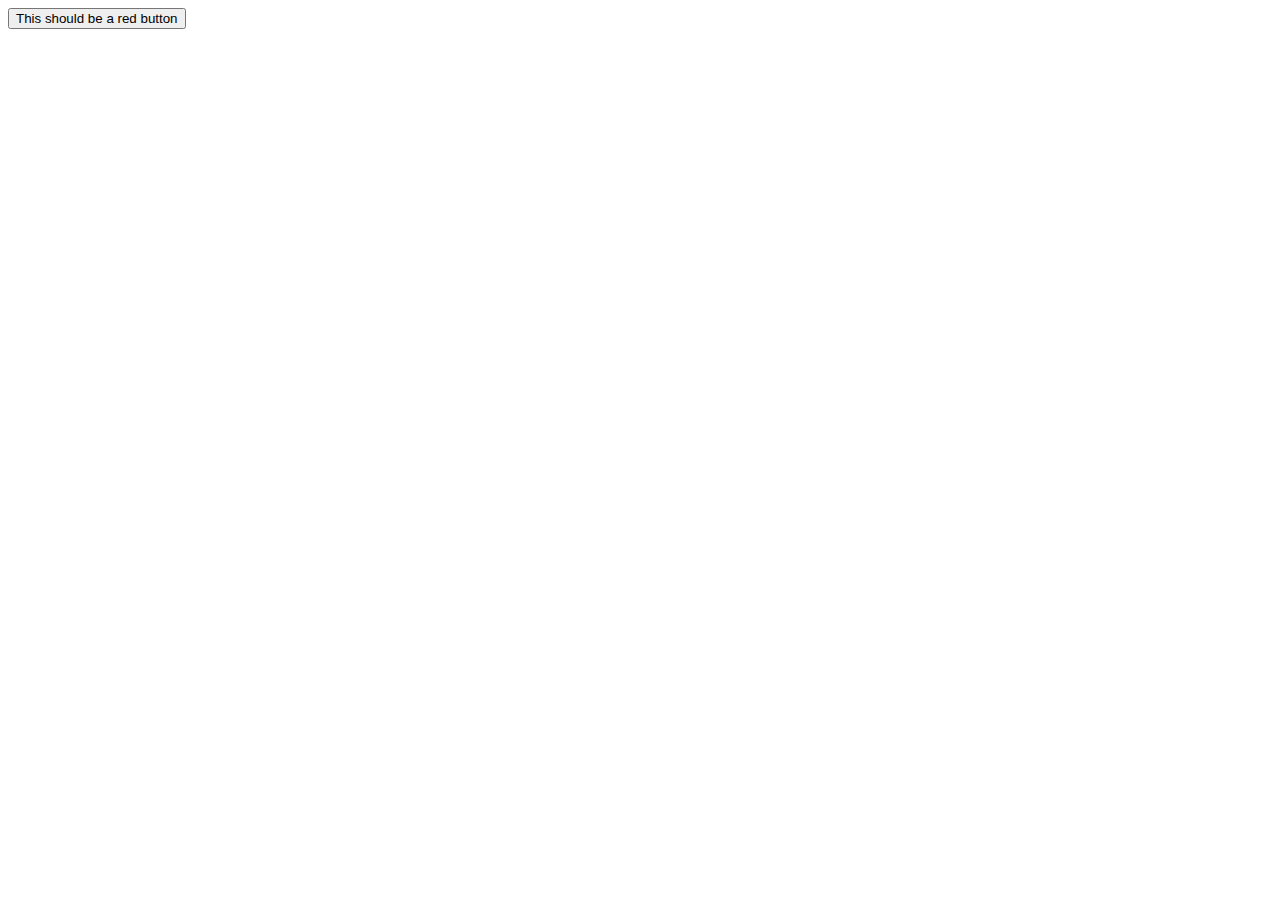
<file: html_bootstrap_exercises_tutorial/exercises/01-Add-Bootstrap-To-Your-Website/index.html>
<!DOCTYPE html>
<html>
	<head>
		<meta charset="utf-8" />
		<meta name="viewport" content="width=device-width" />
		<!-- Your Bootstrap Link should always be before the CSS link -->
		<link href="https://cdn.jsdelivr.net/npm/bootstrap@5.0.2/dist/css/bootstrap.min.css" rel="stylesheet" integrity="sha384-EVSTQN3/azprG1Anm3QDgpJLIm9Nao0Yz1ztcQTwFspd3yD65VohhpuuCOmLASjC" crossorigin="anonymous">
		<title>01 Add Bootstrap To Your Website</title>
	</head>
	<body>
		<button type="button" class="btn btn-danger">This should be a red button</button>
		<!-- Your Bootstrap Scripts should always be before the </body> closing tag -->
		<script src="https://cdn.jsdelivr.net/npm/@popperjs/core@2.9.2/dist/umd/popper.min.js" integrity="sha384-IQsoLXl5PILFhosVNubq5LC7Qb9DXgDA9i+tQ8Zj3iwWAwPtgFTxbJ8NT4GN1R8p" crossorigin="anonymous"></script>
		<script src="https://cdn.jsdelivr.net/npm/bootstrap@5.0.2/dist/js/bootstrap.min.js" integrity="sha384-cVKIPhGWiC2Al4u+LWgxfKTRIcfu0JTxR+EQDz/bgldoEyl4H0zUF0QKbrJ0EcQF" crossorigin="anonymous"></script>
	</body>
</html>
</file>
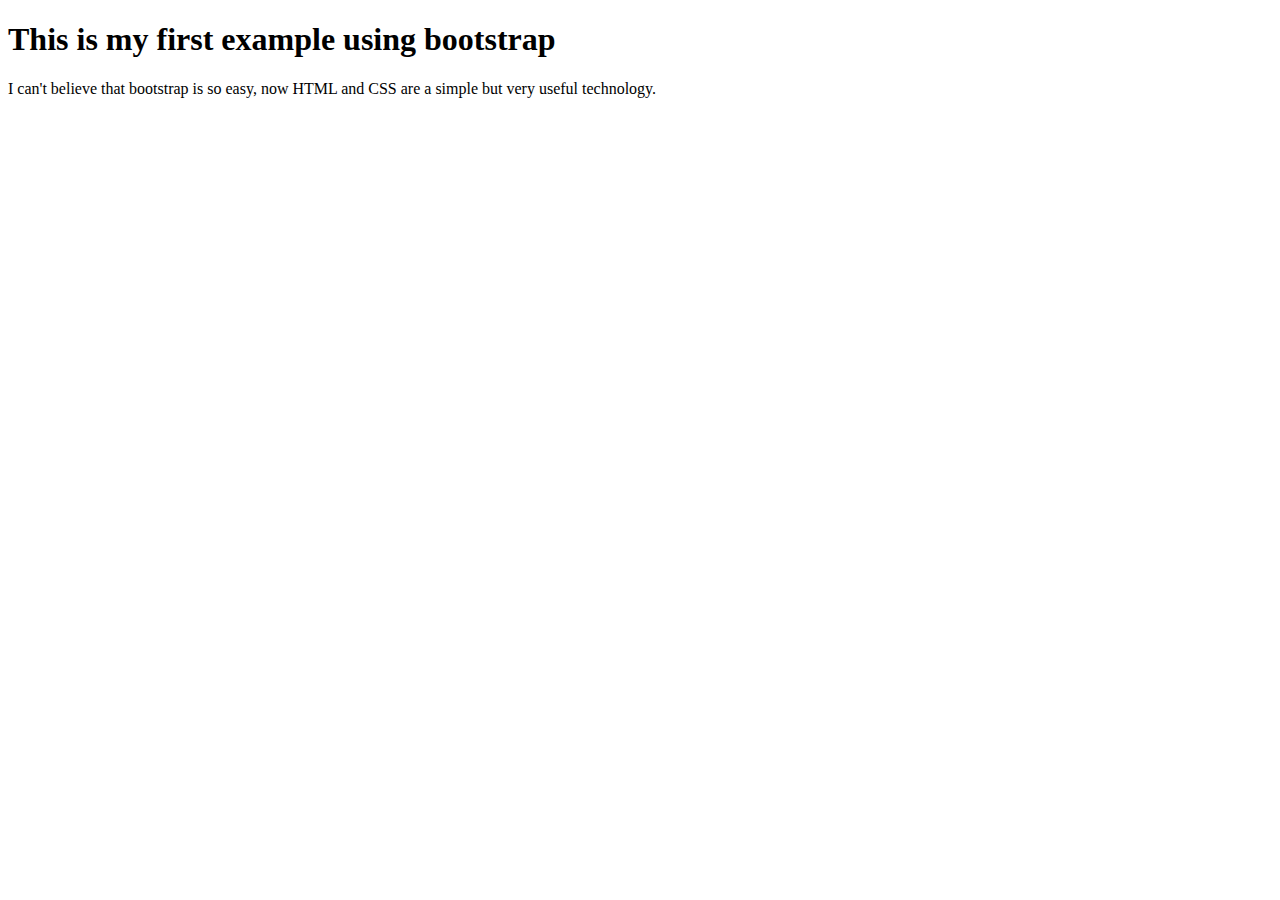
<file: html_bootstrap_exercises_tutorial/exercises/02-Bootstrap-Skeleton/index.html>
<!DOCTYPE html>
<html>
	<head>
		<meta charset="utf-8" />
		<meta name="viewport" content="width=device-width" />
		<!-- Your Bootstrap Link should always be before the CSS link -->
		<link href="https://cdn.jsdelivr.net/npm/bootstrap@5.0.2/dist/css/bootstrap.min.css" rel="stylesheet" integrity="sha384-EVSTQN3/azprG1Anm3QDgpJLIm9Nao0Yz1ztcQTwFspd3yD65VohhpuuCOmLASjC" crossorigin="anonymous">
		<title>02 Bootstrap Skeleton</title>
	</head>
	<body>
		<div class="container-fluid bg-secondary">
			<h1>This is my first example using bootstrap</h1>
			<p>I can't believe that bootstrap is so easy, now HTML and CSS are a simple but very useful technology.</p>
		</div>

		<!-- Bootstrap JS files DON'T REMOVE THESE FILES -->
		<script
			src="https://cdn.jsdelivr.net/npm/@popperjs/core@2.9.2/dist/umd/popper.min.js"
			integrity="sha384-IQsoLXl5PILFhosVNubq5LC7Qb9DXgDA9i+tQ8Zj3iwWAwPtgFTxbJ8NT4GN1R8p"
			crossorigin="anonymous"
		></script>
		<script
			src="https://cdn.jsdelivr.net/npm/bootstrap@5.0.2/dist/js/bootstrap.min.js"
			integrity="sha384-cVKIPhGWiC2Al4u+LWgxfKTRIcfu0JTxR+EQDz/bgldoEyl4H0zUF0QKbrJ0EcQF"
			crossorigin="anonymous"
		></script>
	</body>
</html>
</file>
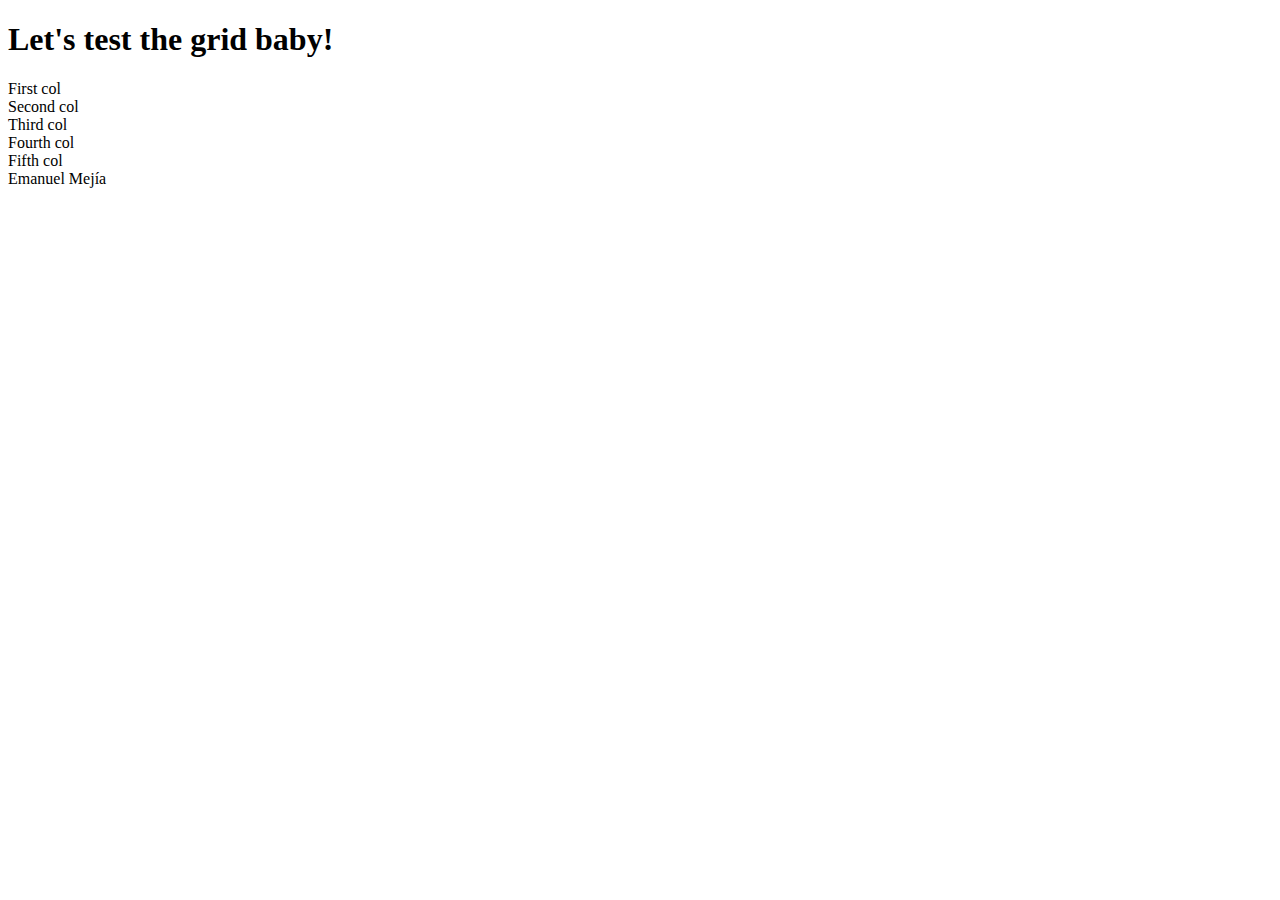
<file: html_bootstrap_exercises_tutorial/exercises/03-Bootstrap-Grid/index.html>
<!DOCTYPE html>
<html>
	<head>
		<meta charset="utf-8" />
		<meta name="viewport" content="width=device-width" />
		<link
			href="https://cdn.jsdelivr.net/npm/bootstrap@5.0.2/dist/css/bootstrap.min.css"
			rel="stylesheet"
			integrity="sha384-EVSTQN3/azprG1Anm3QDgpJLIm9Nao0Yz1ztcQTwFspd3yD65VohhpuuCOmLASjC"
			crossorigin="anonymous"
		/>
		<title>03 Bootstrap Grid</title>
	</head>
	<body>
		<div class="container-fluid">
			<h1>Let's test the grid baby!</h1>
			<div class="row">
				<div class="col-6">First col</div>
				<div class="col-6">Second col</div>
			</div>
			<div class="row">
				<div class="col-4">Third col</div>
				<div class="col-4">Fourth col</div>
				<div class="col-4">Fifth col</div>
			</div>
			<div class="row">
				<div class="col-12 bg-danger">Emanuel Mejía</div>
			</div>
		</div>
	</body>
</html>
</file>
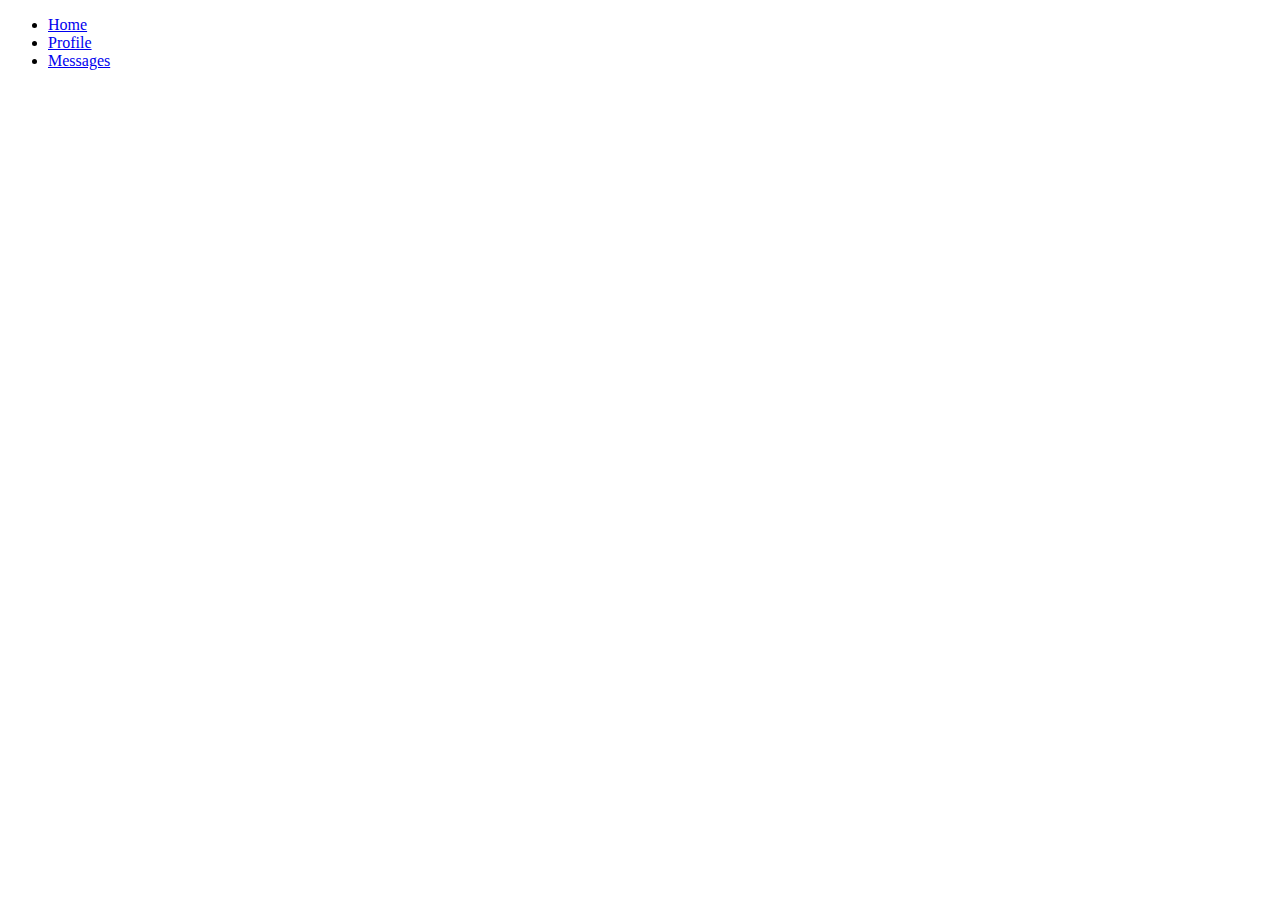
<file: html_bootstrap_exercises_tutorial/exercises/04-Navbar/index.html>
<!DOCTYPE html>
<html>
	<head>
		<meta charset="utf-8" />
		<meta name="viewport" content="width=device-width" />
		<link
			href="https://cdn.jsdelivr.net/npm/bootstrap@5.0.2/dist/css/bootstrap.min.css"
			rel="stylesheet"
			integrity="sha384-EVSTQN3/azprG1Anm3QDgpJLIm9Nao0Yz1ztcQTwFspd3yD65VohhpuuCOmLASjC"
			crossorigin="anonymous"
		/>
		<title>04 Navbar</title>
	</head>
	<body>
		<ul class="nav nav-tabs">
			<li class="nav-item">
				<a class="nav-link active" aria-current="page" href="#">Home</a>
			</li>
			<li class="nav-item">
				<a class="nav-link" href="#">Profile</a>
			</li>
			<li class="nav-item">
				<a class="nav-link" href="#">Messages</a>
			</li>
		</ul>
	</body>
</html>
</file>
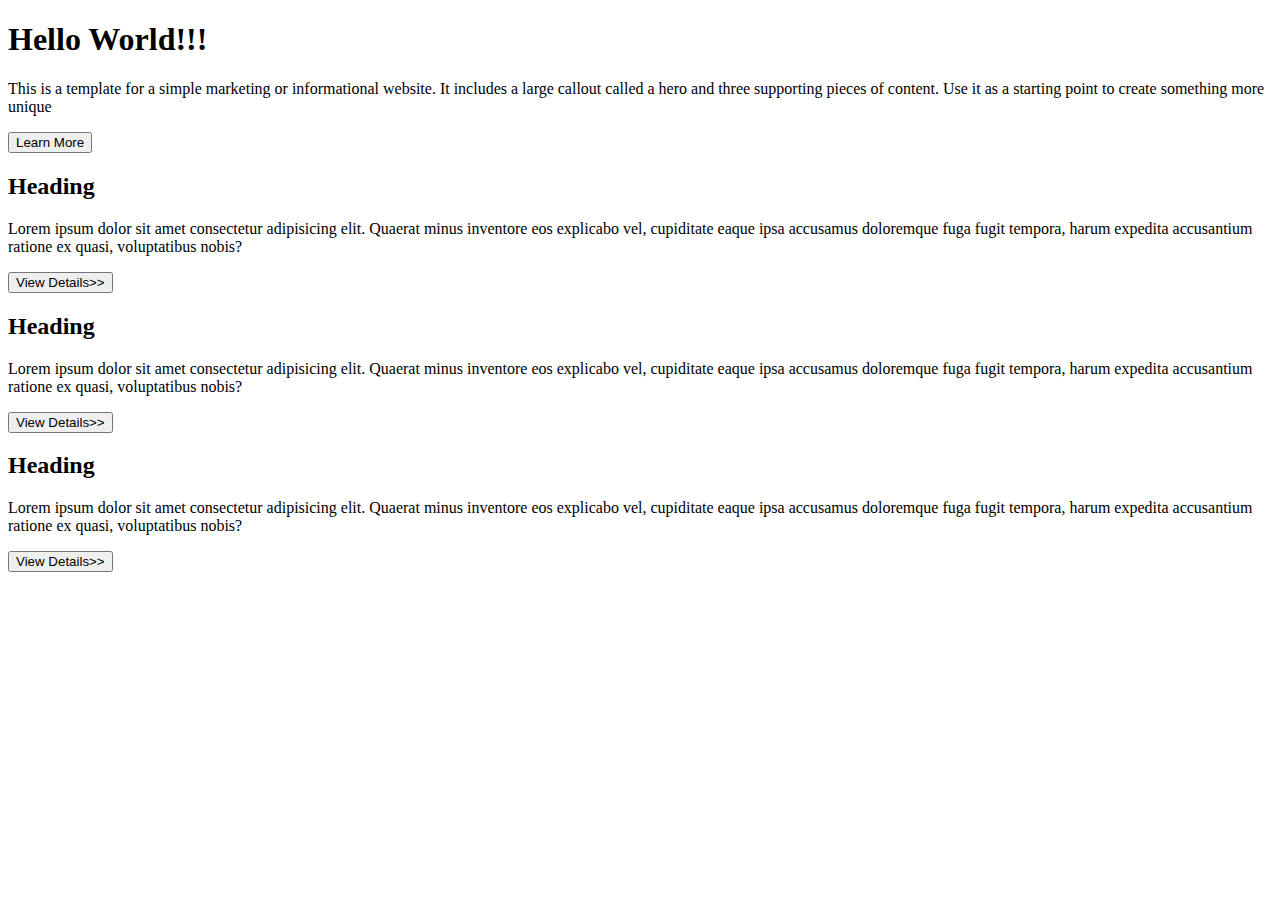
<file: html_bootstrap_exercises_tutorial/exercises/06-Hero-Section-And-Three-Boxes/index.html>
<!DOCTYPE html>
<html>
	<head>
		<meta charset="utf-8" />
		<meta name="viewport" content="width=device-width" />
		<link
			href="https://cdn.jsdelivr.net/npm/bootstrap@5.0.2/dist/css/bootstrap.min.css"
			rel="stylesheet"
			integrity="sha384-EVSTQN3/azprG1Anm3QDgpJLIm9Nao0Yz1ztcQTwFspd3yD65VohhpuuCOmLASjC"
			crossorigin="anonymous"
		/>
		<title>06 Hero Section And 3 Boxes</title>
	</head>

	<body>
		<div class="container-fluid">
			<div class="row">
				<div class="col-12 bg-light">
					<h1>Hello World!!!</h1>
					<p>
						This is a template for a simple marketing or informational website. It includes a large callout called a hero and three
						supporting pieces of content. Use it as a starting point to create something more unique
					</p>
					<button type="button" class="btn btn-primary">Learn More</button>
				</div>
			</div>
			<div class="row">
				<div class="col-4">
					<h2>Heading</h2>
					<p>
						Lorem ipsum dolor sit amet consectetur adipisicing elit. Quaerat minus inventore eos explicabo vel, cupiditate eaque ipsa
						accusamus doloremque fuga fugit tempora, harum expedita accusantium ratione ex quasi, voluptatibus nobis?
					</p>
					<button type="button" class="btn btn-outline-secondary">View Details>></button>
				</div>
				<div class="col-4">
					<h2>Heading</h2>
					<p>
						Lorem ipsum dolor sit amet consectetur adipisicing elit. Quaerat minus inventore eos explicabo vel, cupiditate eaque ipsa
						accusamus doloremque fuga fugit tempora, harum expedita accusantium ratione ex quasi, voluptatibus nobis?
					</p>
					<button type="button" class="btn btn-outline-secondary">View Details>></button>
				</div>
				<div class="col-4">
					<h2>Heading</h2>
					<p>
						Lorem ipsum dolor sit amet consectetur adipisicing elit. Quaerat minus inventore eos explicabo vel, cupiditate eaque ipsa
						accusamus doloremque fuga fugit tempora, harum expedita accusantium ratione ex quasi, voluptatibus nobis?
					</p>
					<button type="button" class="btn btn-outline-secondary">View Details>></button>
				</div>
			</div>
		</div>
	</body>
</html>
</file>
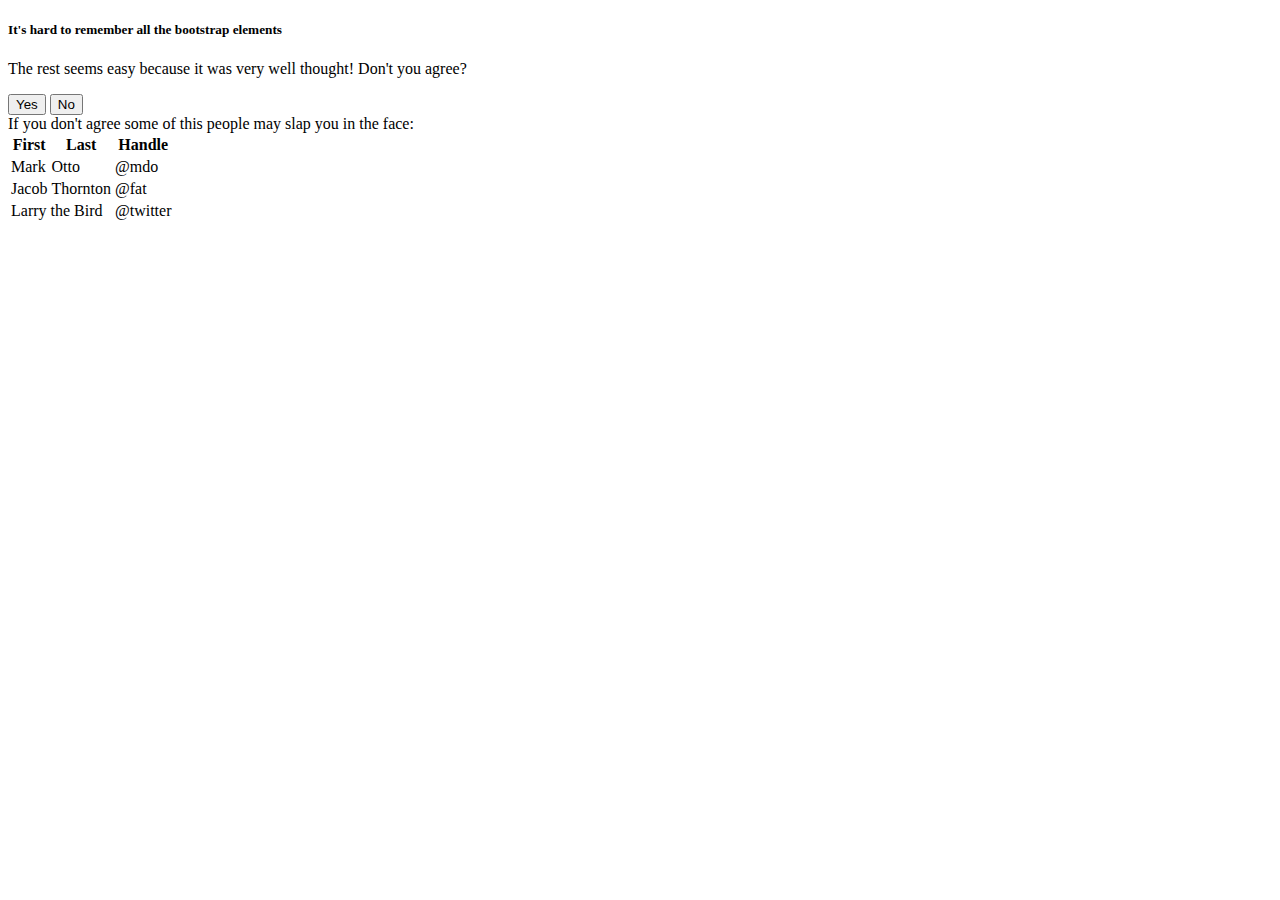
<file: html_bootstrap_exercises_tutorial/exercises/07-Buttons-Alert-And-Table/index.html>
<!DOCTYPE html>
<html>
	<head>
		<meta charset="utf-8" />
		<meta name="viewport" content="width=device-width" />
		<link
			href="https://cdn.jsdelivr.net/npm/bootstrap@5.0.2/dist/css/bootstrap.min.css"
			rel="stylesheet"
			integrity="sha384-EVSTQN3/azprG1Anm3QDgpJLIm9Nao0Yz1ztcQTwFspd3yD65VohhpuuCOmLASjC"
			crossorigin="anonymous"
		/>
		<title>07 Buttons, Alert and Table</title>
	</head>
	<body>
		<div class="container-fluid">
			<div class="row">
				<div class="col-6">
					<h5>It's hard to remember all the bootstrap elements</h5>
					<p>The rest seems easy because it was very well thought! Don't you agree?</p>
					<button type="button" class="btn btn-success">Yes</button>
					<button type="button" class="btn btn-danger">No</button>
				</div>
				<div class="col-6">
					<div class="alert alert-warning" role="alert">If you don't agree some of this people may slap you in the face:</div>
					<table class="table table-striped">
						<thead>
							<tr>
								<th scope="col">First</th>
								<th scope="col">Last</th>
								<th scope="col">Handle</th>
							</tr>
						</thead>
						<tbody>
							<tr>
								<td>Mark</td>
								<td>Otto</td>
								<td>@mdo</td>
							</tr>
							<tr>
								<td>Jacob</td>
								<td>Thornton</td>
								<td>@fat</td>
							</tr>
							<tr>
								<td colspan="2">Larry the Bird</td>
								<td>@twitter</td>
							</tr>
						</tbody>
					</table>
				</div>
			</div>
		</div>
	</body>
</html>
</file>
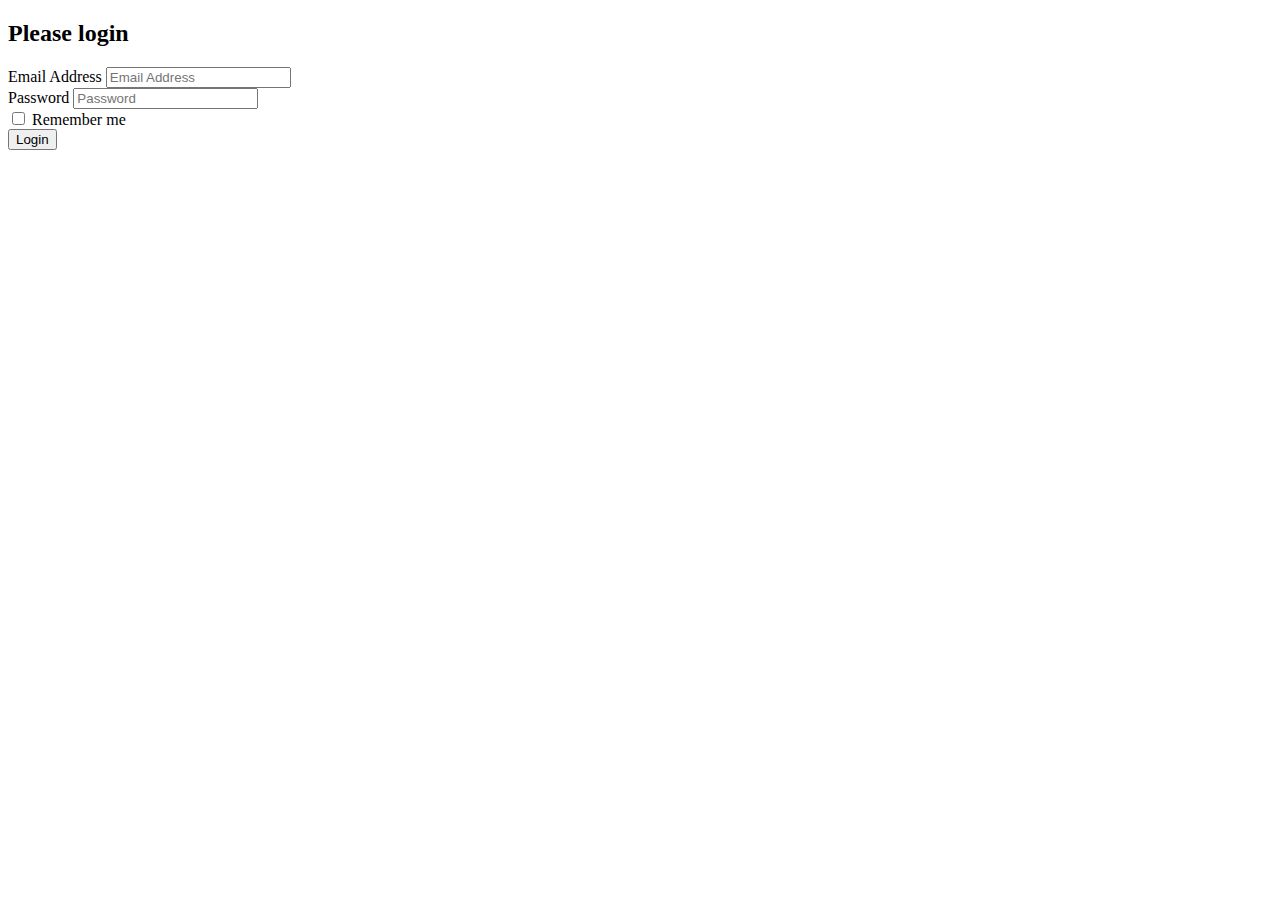
<file: html_bootstrap_exercises_tutorial/exercises/08-Bootstrap-Forms/index.html>
<!DOCTYPE html>
<html>
	<head>
		<meta charset="utf-8" />
		<meta name="viewport" content="width=device-width" />
		<link
			href="https://cdn.jsdelivr.net/npm/bootstrap@5.0.2/dist/css/bootstrap.min.css"
			rel="stylesheet"
			integrity="sha384-EVSTQN3/azprG1Anm3QDgpJLIm9Nao0Yz1ztcQTwFspd3yD65VohhpuuCOmLASjC"
			crossorigin="anonymous"
		/>
		<title>08 Bootstrap Forms</title>
	</head>
	<body>
		<div class="col-3 mx-auto my-5">
			<!-- Add your code below this line -->
			<form class="form p-5 bg-secondary rounded">
				<h2>Please login</h2>
				<div class="mb-3">
					<label for="emailInput" class="form-label">Email Address</label>
					<input type="email" class="form-control" id="emailInput" placeholder="Email Address" />
				</div>
				<div class="mb-3">
					<label for="passInput" class="form-label">Password</label>
					<input type="password" class="form-control" id="passInput" placeholder="Password" />
				</div>
				<div class="form-check">
					<input class="form-check-input" type="checkbox" value="" id="remBox" />
					<label class="form-check-label" for="remBox"> Remember me </label>
				</div>
				<button type="button" class="btn btn-primary w-100">Login</button>
			</form>
		</div>
	</body>
</html>
</file>
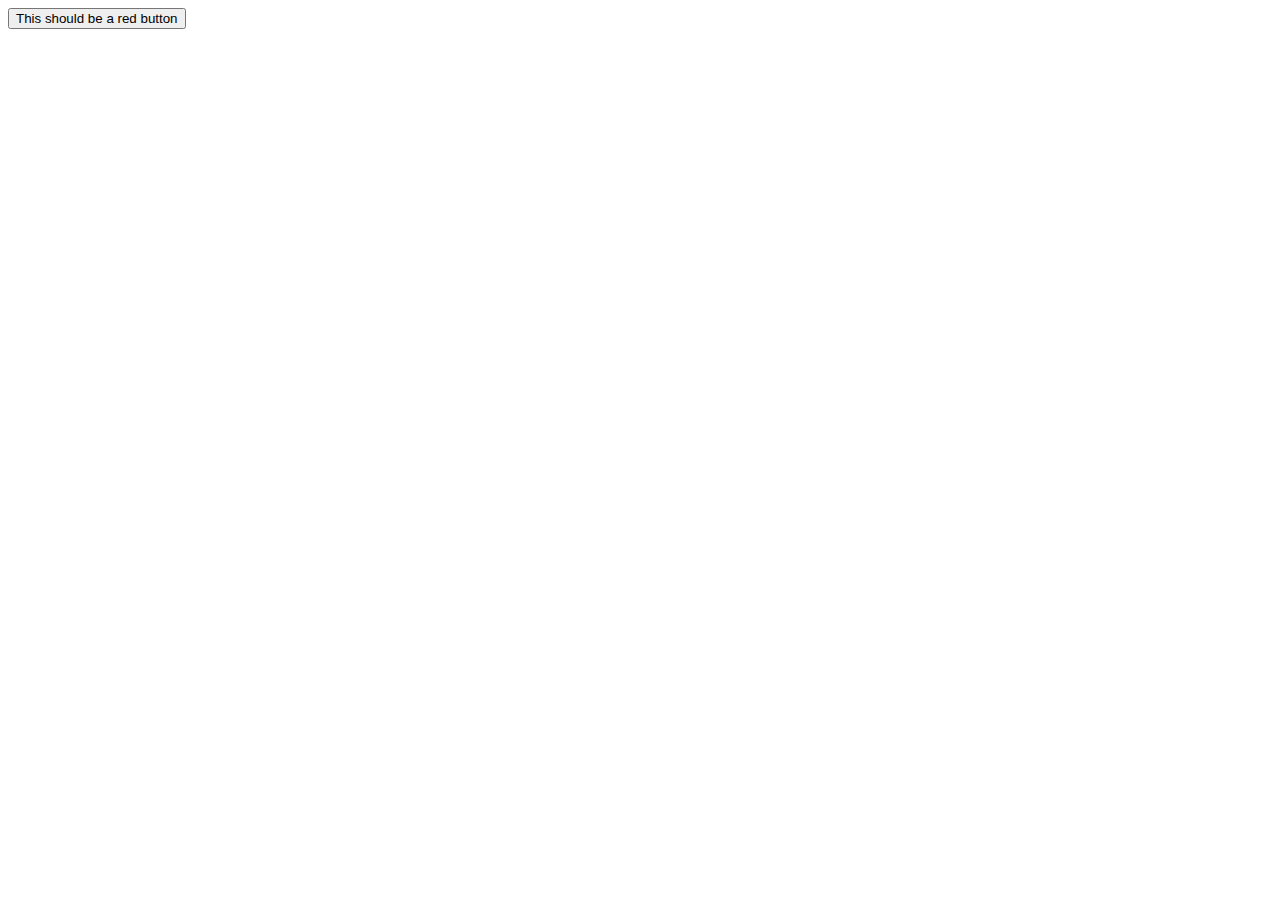
<file: html_bootstrap_exercises_tutorial/.learn/resets/01-Add-Bootstrap-To-Your-Website/index.html>
<!DOCTYPE html>
<html>
	<head>
		<meta charset="utf-8" />
		<meta name="viewport" content="width=device-width" />
		<!-- Your Bootstrap Link should always be before the CSS link -->
		
		<title>01 Add Bootstrap To Your Website</title>
	</head>
	<body>
		<button type="button" class="btn btn-danger">This should be a red button</button>
		<!-- Your Bootstrap Scripts should always be before the </body> closing tag -->
		
	</body>
</html>
</file>
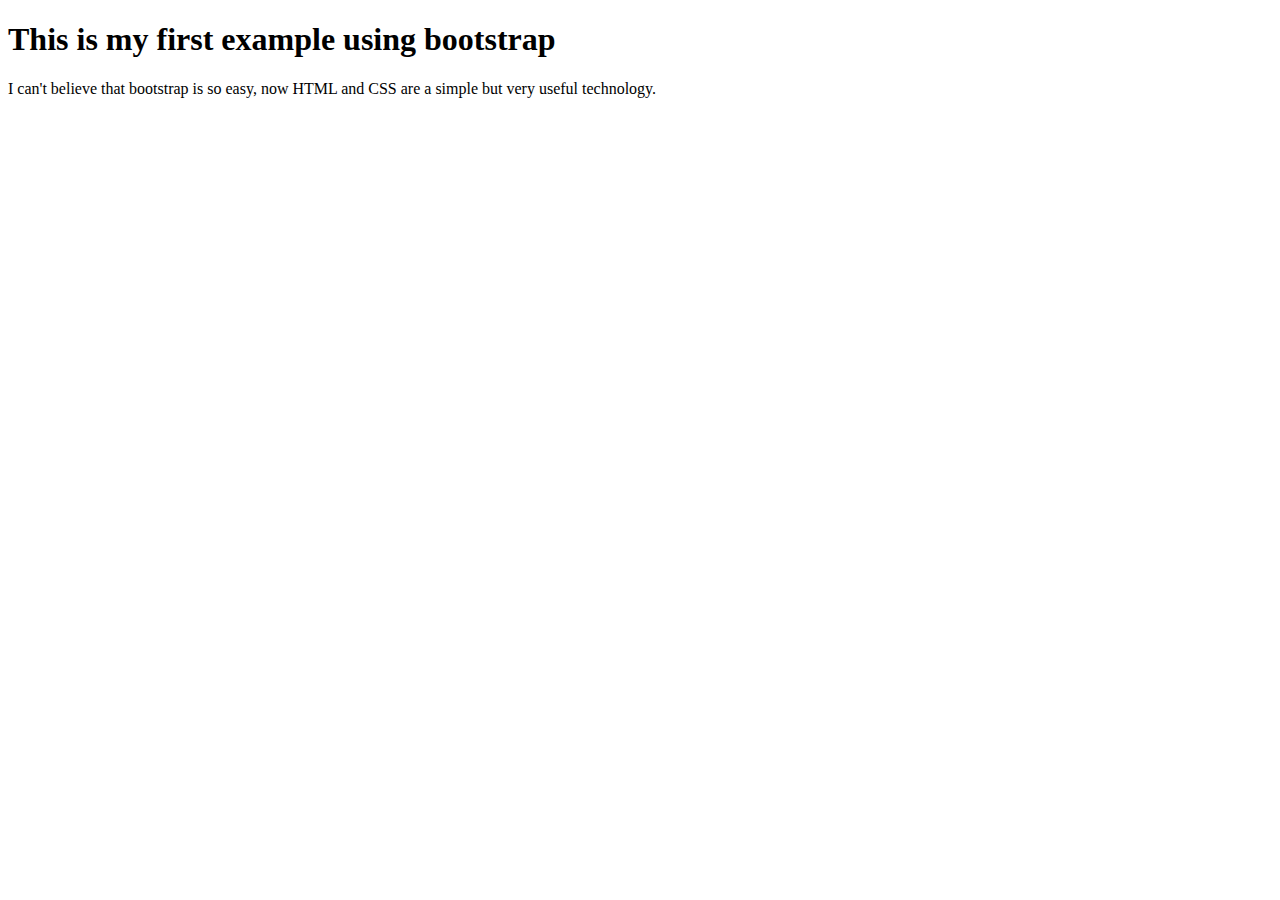
<file: html_bootstrap_exercises_tutorial/.learn/resets/02-Bootstrap-Skeleton/index.html>
<!DOCTYPE html>
<html>
	<head>
		<meta charset="utf-8" />
		<meta name="viewport" content="width=device-width" />
		<!-- Your Bootstrap Link should always be before the CSS link -->
		
		<title>02 Bootstrap Skeleton</title>
	</head>
	<body>

		<h1>This is my first example using bootstrap</h1>
		<p>I can't believe that bootstrap is so easy, now HTML and CSS are a simple but very useful technology.</p>

		<!-- Bootstrap JS files DON'T REMOVE THESE FILES -->
		<script src="https://cdn.jsdelivr.net/npm/@popperjs/core@2.9.2/dist/umd/popper.min.js" integrity="sha384-IQsoLXl5PILFhosVNubq5LC7Qb9DXgDA9i+tQ8Zj3iwWAwPtgFTxbJ8NT4GN1R8p" crossorigin="anonymous"></script>
		<script src="https://cdn.jsdelivr.net/npm/bootstrap@5.0.2/dist/js/bootstrap.min.js" integrity="sha384-cVKIPhGWiC2Al4u+LWgxfKTRIcfu0JTxR+EQDz/bgldoEyl4H0zUF0QKbrJ0EcQF" crossorigin="anonymous"></script>
	</body>
</html>
</file>
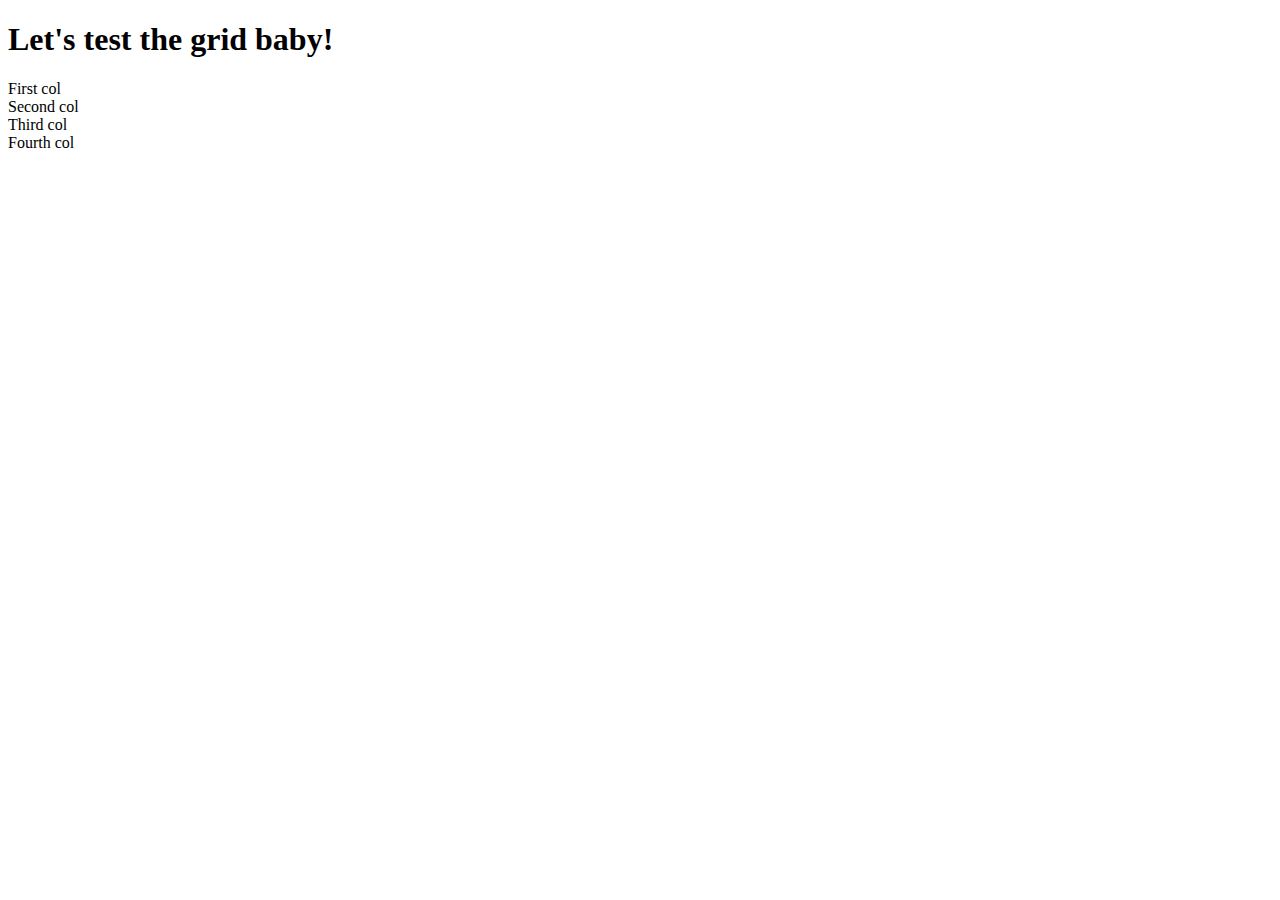
<file: html_bootstrap_exercises_tutorial/.learn/resets/03-Bootstrap-Grid/index.html>
<!DOCTYPE html>
<html>
	<head>
		<meta charset="utf-8" />
		<meta name="viewport" content="width=device-width" />
		<link href="https://cdn.jsdelivr.net/npm/bootstrap@5.0.2/dist/css/bootstrap.min.css" rel="stylesheet" integrity="sha384-EVSTQN3/azprG1Anm3QDgpJLIm9Nao0Yz1ztcQTwFspd3yD65VohhpuuCOmLASjC" crossorigin="anonymous">
		<title>03 Bootstrap Grid</title>
	</head>
	<body>
		<div class="container">
			<h1>Let's test the grid baby!</h1>
			<div class="row">
				<div class="col-6">First col</div>
				<div class="col-6">Second col</div>
			</div>
			<div class="row">
				<div>Third col</div>
				<div>Fourth col</div>
			</div>
		</div>
	</body>
</html>
</file>
